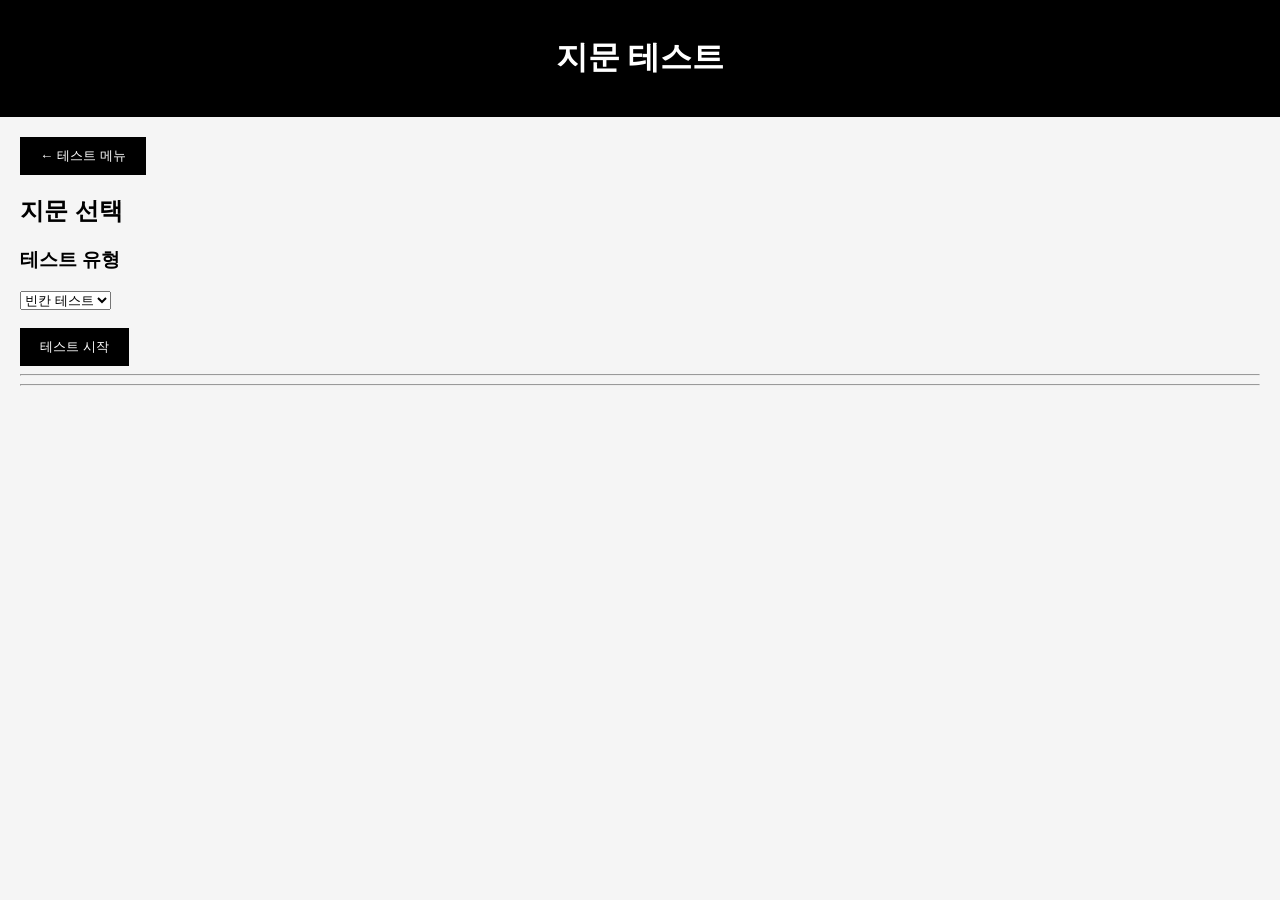
<file: pages/passage_test.html>
<!DOCTYPE html>
<html>
<head>
<meta charset="UTF-8">
<title>지문 테스트</title>
<link rel="stylesheet" href="../style.css">
</head>

<body>

<header>
<h1>지문 테스트</h1>
</header>

<div class="container">

<button onclick="location.href='tests.html'">← 테스트 메뉴</button>

<h2>지문 선택</h2>

<div id="passageSelection"></div>

<h3>테스트 유형</h3>

<select id="passageTestType">
<option value="blank">빈칸 테스트</option>
<option value="rewrite">백지 테스트</option>
</select>

<br><br>

<button onclick="startPassageTest()">테스트 시작</button>

<hr>

<div id="passageTestArea" style="display:none">

<div id="passageQuestion"></div>

<textarea id="passageAnswer"></textarea>

<br>

<button onclick="submitPassageAnswer()">제출</button>

</div>

<hr>

<div id="passageResult"></div>

</div>

<script src="../app.js"></script>

</body>
</html>
</file>
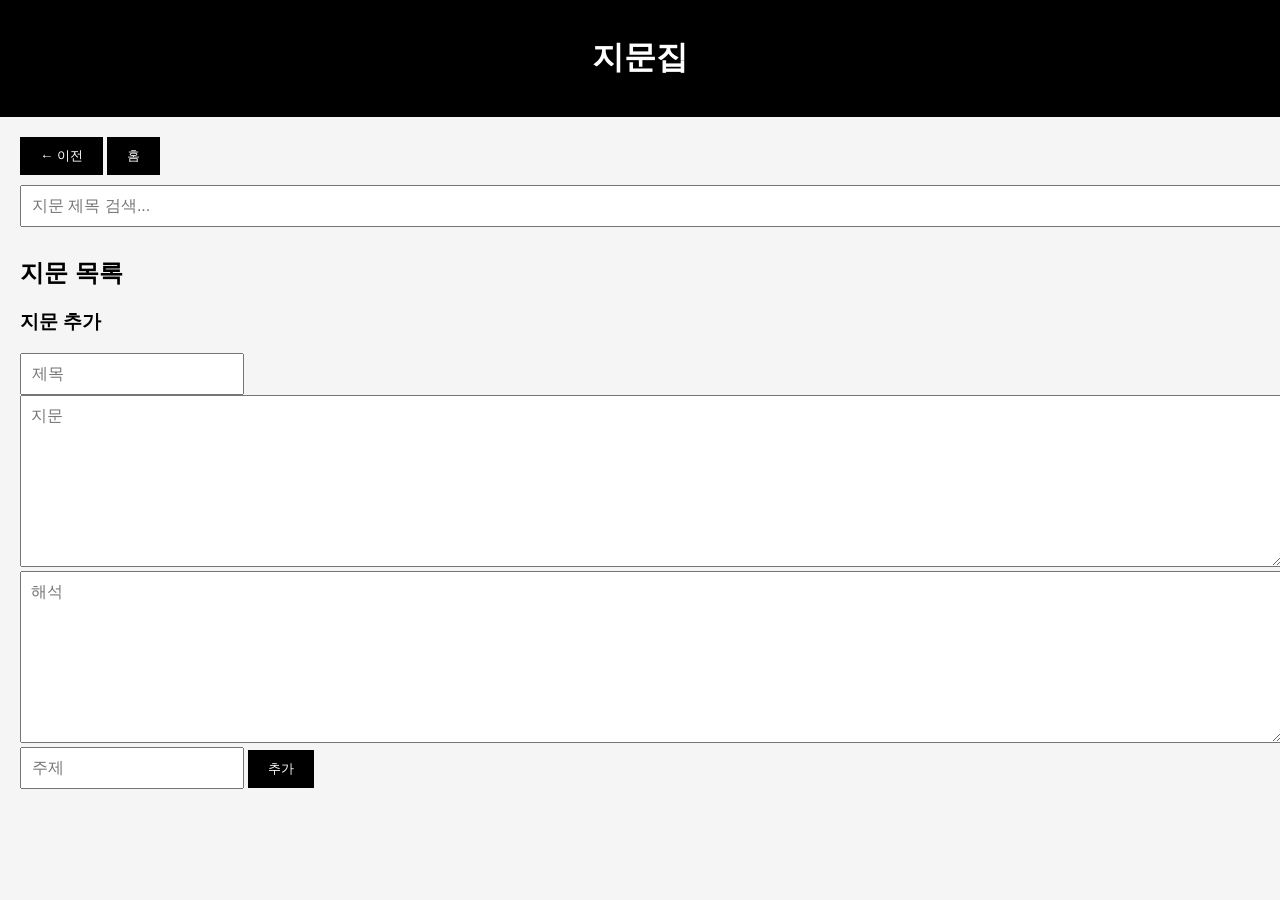
<file: pages/passages.html>
<!DOCTYPE html>
<html>
<head>
<meta charset="UTF-8">
<title>Passages</title>
<link rel="stylesheet" href="../style.css">
</head>

<body>

<header>
<h1>지문집</h1>
</header>

<div style="padding:20px">

<button onclick="goBack()">← 이전</button>
<button onclick="goHome()">홈</button>

<input 
type="text"
id="passageSearch"
placeholder="지문 제목 검색..."
oninput="searchPassages()"
style="width:100%;padding:10px;margin:10px 0"
>
  
<h2>지문 목록</h2>

<div id="passageView" style="display:none">

<h2 id="passageTitleView"></h2>

<p id="passageTextView"></p>

<h3>해석</h3>
<p id="passageTranslationView"></p>

<h3>주제</h3>
<p id="passageTopicView"></p>

<button onclick="closePassage()">닫기</button>

</div>

<h3>지문 추가</h3>

<input id="title" placeholder="제목">

<textarea id="text" placeholder="지문"></textarea>

<textarea id="translation" placeholder="해석"></textarea>

<input id="topic"
placeholder="주제"
onkeydown="if(event.key==='Enter'){addPassage()}">

<button onclick="addPassage()">추가</button>

</div>

<script src="../app.js"></script>

<script>
loadPassages()
</script>

</body>
</html>
</file>
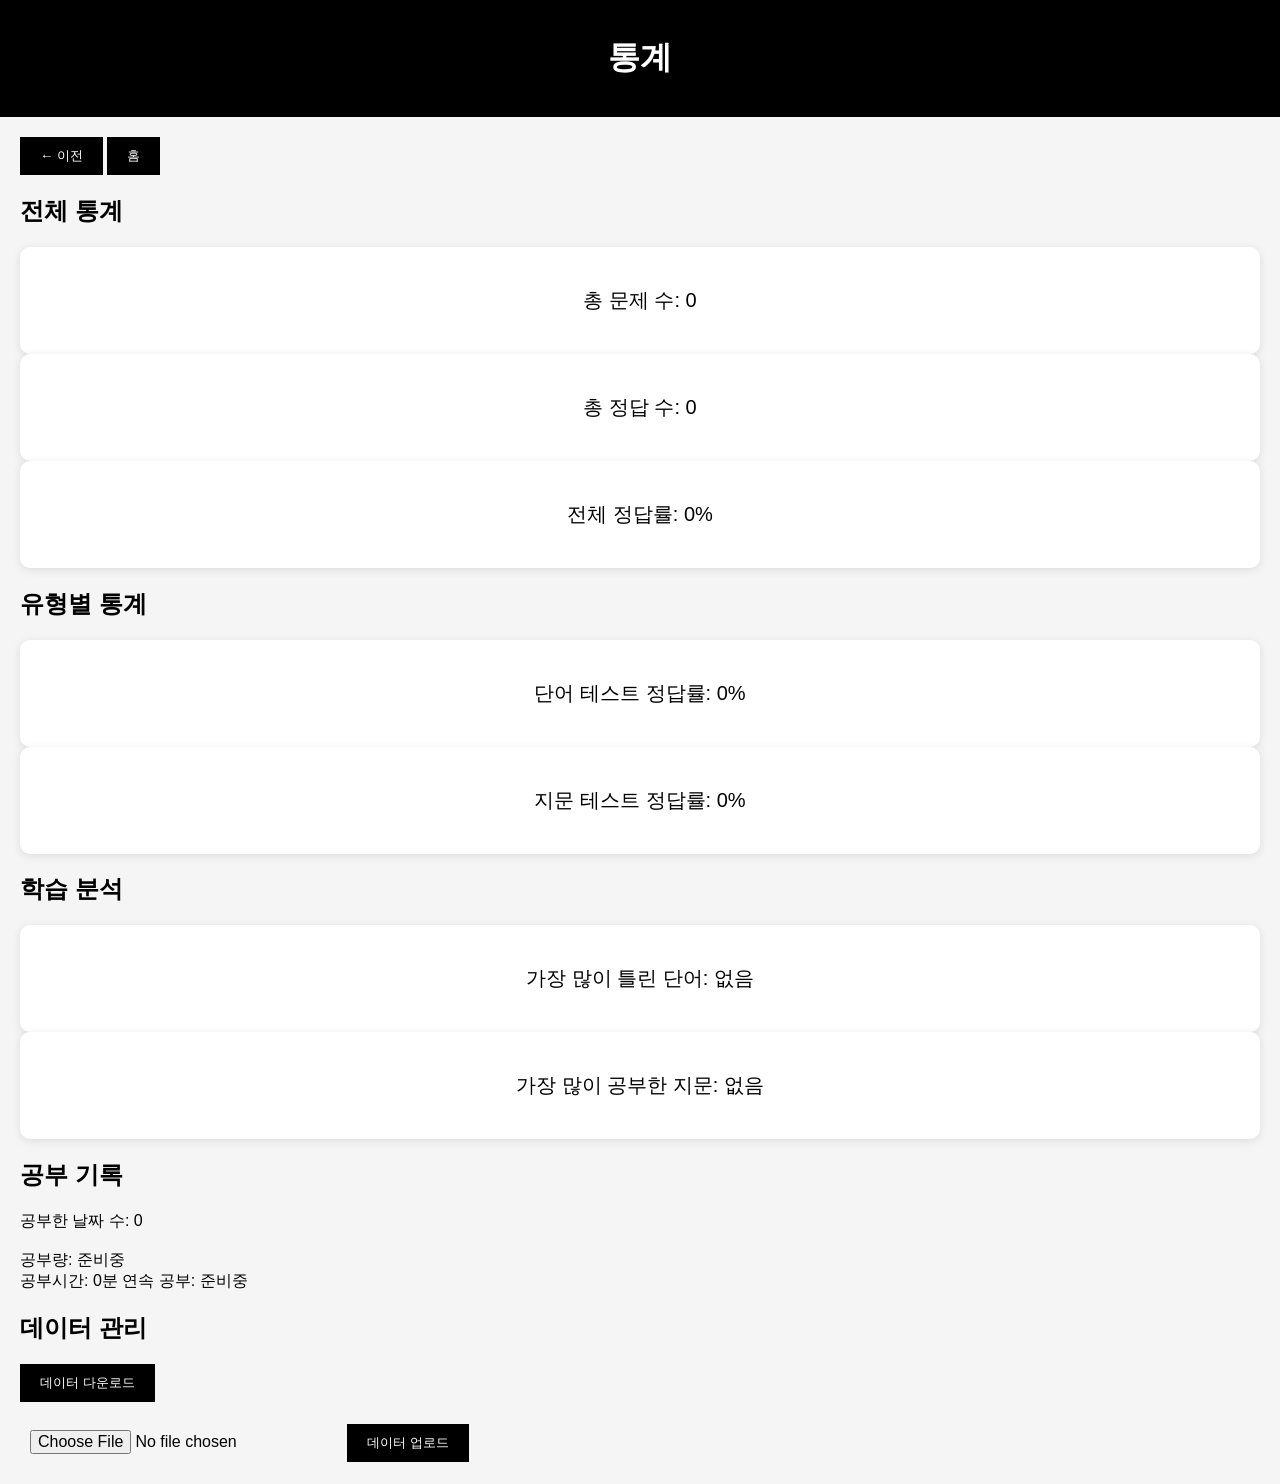
<file: pages/stats.html>
<!DOCTYPE html>
<html>
<head>
<meta charset="UTF-8">
<title>Stats</title>
<link rel="stylesheet" href="../style.css">
</head>

<body>

<header>
<h1>통계</h1>
</header>

<div style="padding:20px">

<button onclick="goBack()">← 이전</button>
<button onclick="goHome()">홈</button>

<h2>전체 통계</h2>

<div class="card">
총 문제 수: <span id="totalQuestions">0</span>
</div>

<div class="card">
총 정답 수: <span id="totalCorrect">0</span>
</div>

<div class="card">
전체 정답률: <span id="totalRate">0%</span>
</div>

<h2>유형별 통계</h2>

<div class="card">
단어 테스트 정답률: <span id="wordRate">0%</span>
</div>

<div class="card">
지문 테스트 정답률: <span id="passageRate">0%</span>
</div>

<h2>학습 분석</h2>

<div class="card">
가장 많이 틀린 단어: <span id="mostWrongWord">없음</span>
</div>

<div class="card">
가장 많이 공부한 지문: <span id="mostPassage">없음</span>
</div>

<h2>공부 기록</h2>

<div id="statsBox">

공부한 날짜 수: <span id="studyDays">0</span><br><br>

공부량: 준비중<br>
공부시간: <span id="studyTime">0</span>분
연속 공부: 준비중

</div>

<h2>데이터 관리</h2>

<button onclick="exportData()">데이터 다운로드</button>

<br><br>

<input type="file" id="importFile">

<button onclick="importData()">데이터 업로드</button>

</div>

<script src="../app.js"></script>

<script>
loadStats()
</script>

</body>
</html>
</file>
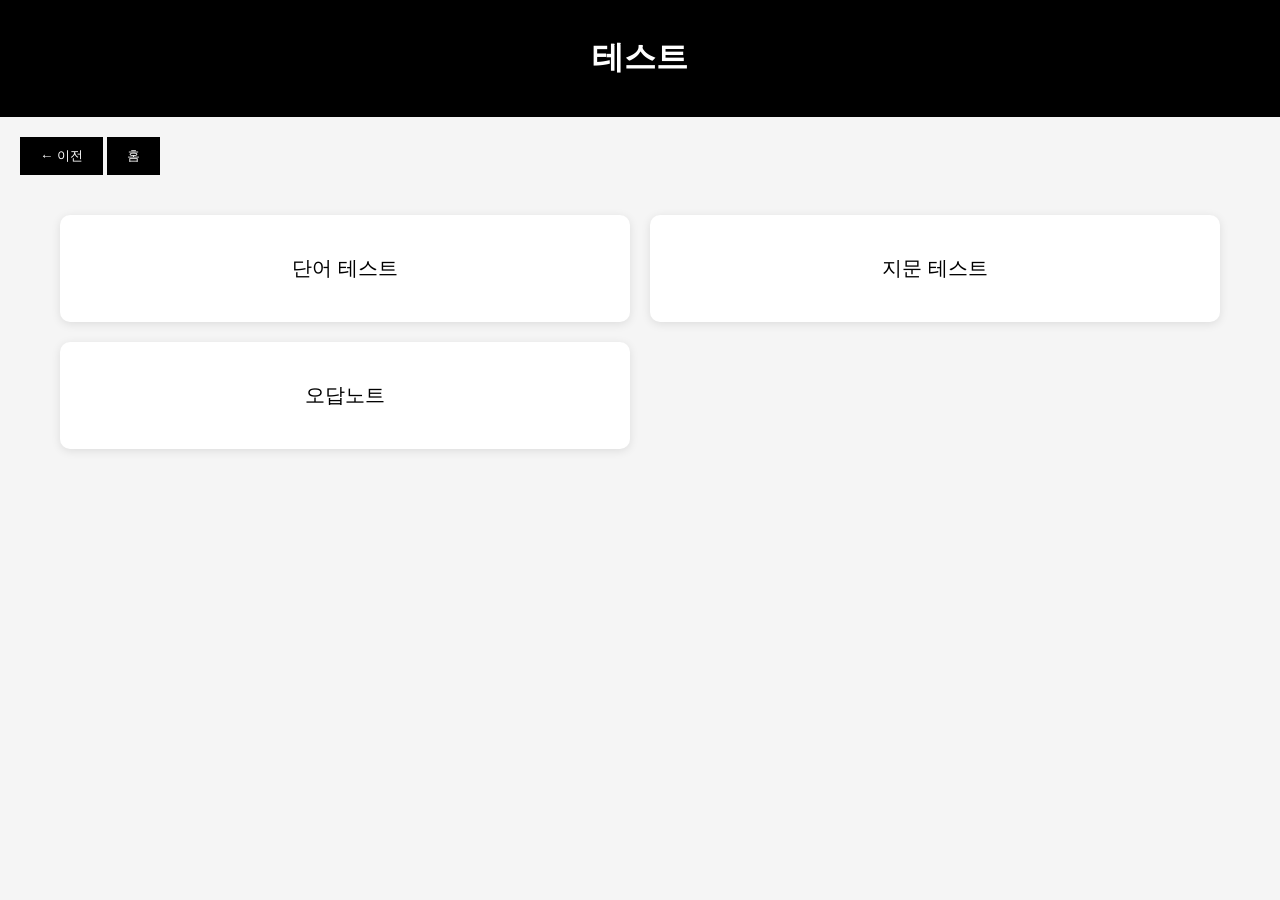
<file: pages/tests.html>
<!DOCTYPE html>
<html>
<head>
<meta charset="UTF-8">
<title>테스트</title>
<link rel="stylesheet" href="../style.css">
</head>

<body>

<header>
<h1>테스트</h1>
</header>

<div class="container">

<button onclick="goBack()">← 이전</button>
<button onclick="goHome()">홈</button>

<div class="menu">

<a href="word_test.html" class="card">
단어 테스트
</a>

<a href="passage_test.html" class="card">
지문 테스트
</a>

<a href="wrongnote.html" class="card">
오답노트
</a>
  
</div>

</div>

<script src="../app.js"></script>

</body>
</html>
</file>
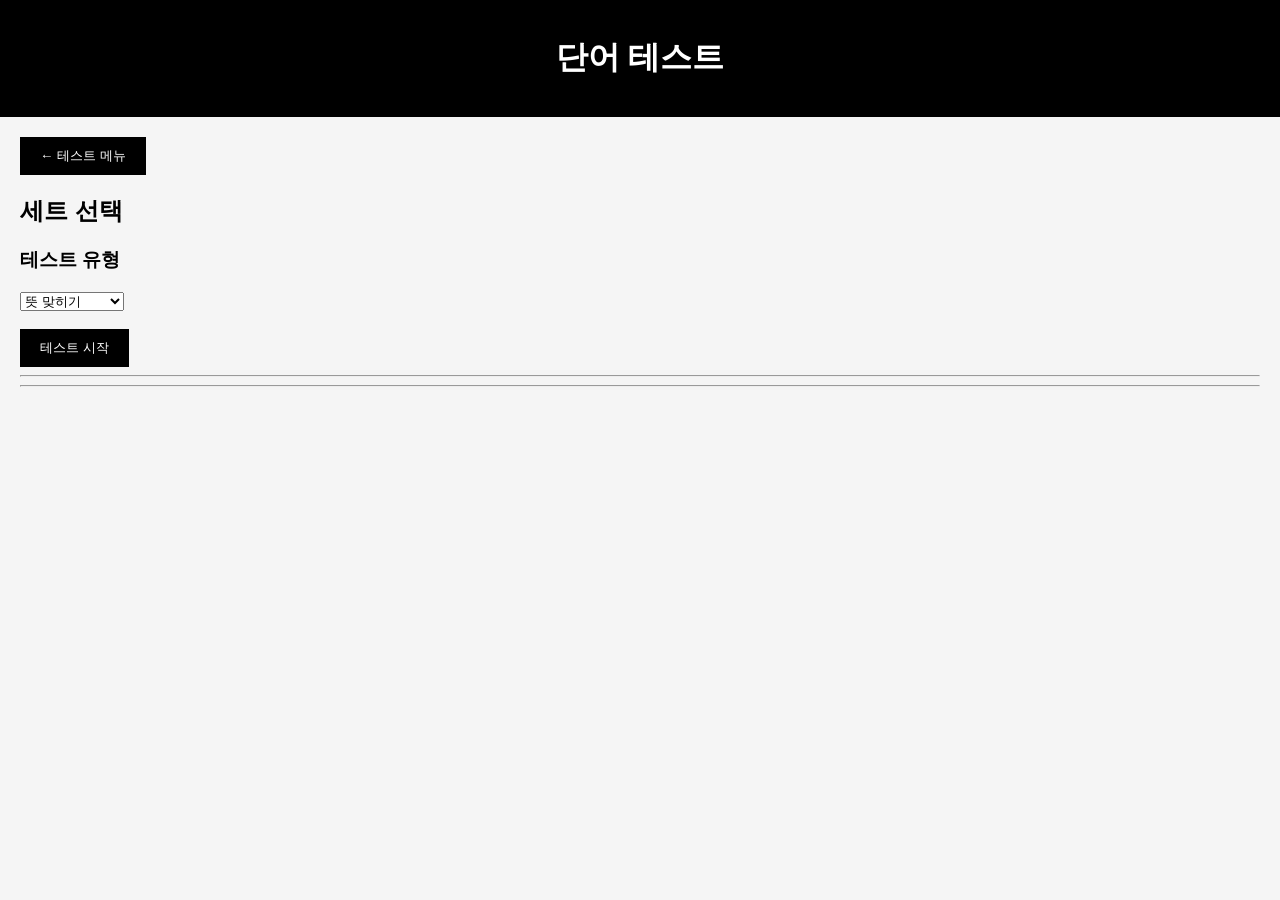
<file: pages/word_test.html>
<!DOCTYPE html>
<html>
<head>
<meta charset="UTF-8">
<title>단어 테스트</title>
<link rel="stylesheet" href="../style.css">
</head>

<body>

<header>
<h1>단어 테스트</h1>
</header>

<div class="container">

<button onclick="location.href='tests.html'">← 테스트 메뉴</button>

<h2>세트 선택</h2>

<div id="setSelection"></div>

<h3>테스트 유형</h3>

<select id="testType">
<option value="meaning">뜻 맞히기</option>
<option value="spelling">스펠링 맞히기</option>
</select>

<br><br>

<button onclick="startWordTest()">테스트 시작</button>

<hr>

<div id="testArea" style="display:none">

<h3 id="question"></h3>

<input id="answerInput" placeholder="정답 입력">

<button onclick="submitAnswer()">제출</button>

<p id="timer"></p>

</div>

<hr>

<div id="resultArea"></div>

</div>

<script src="../app.js"></script>

</body>
</html>
</file>
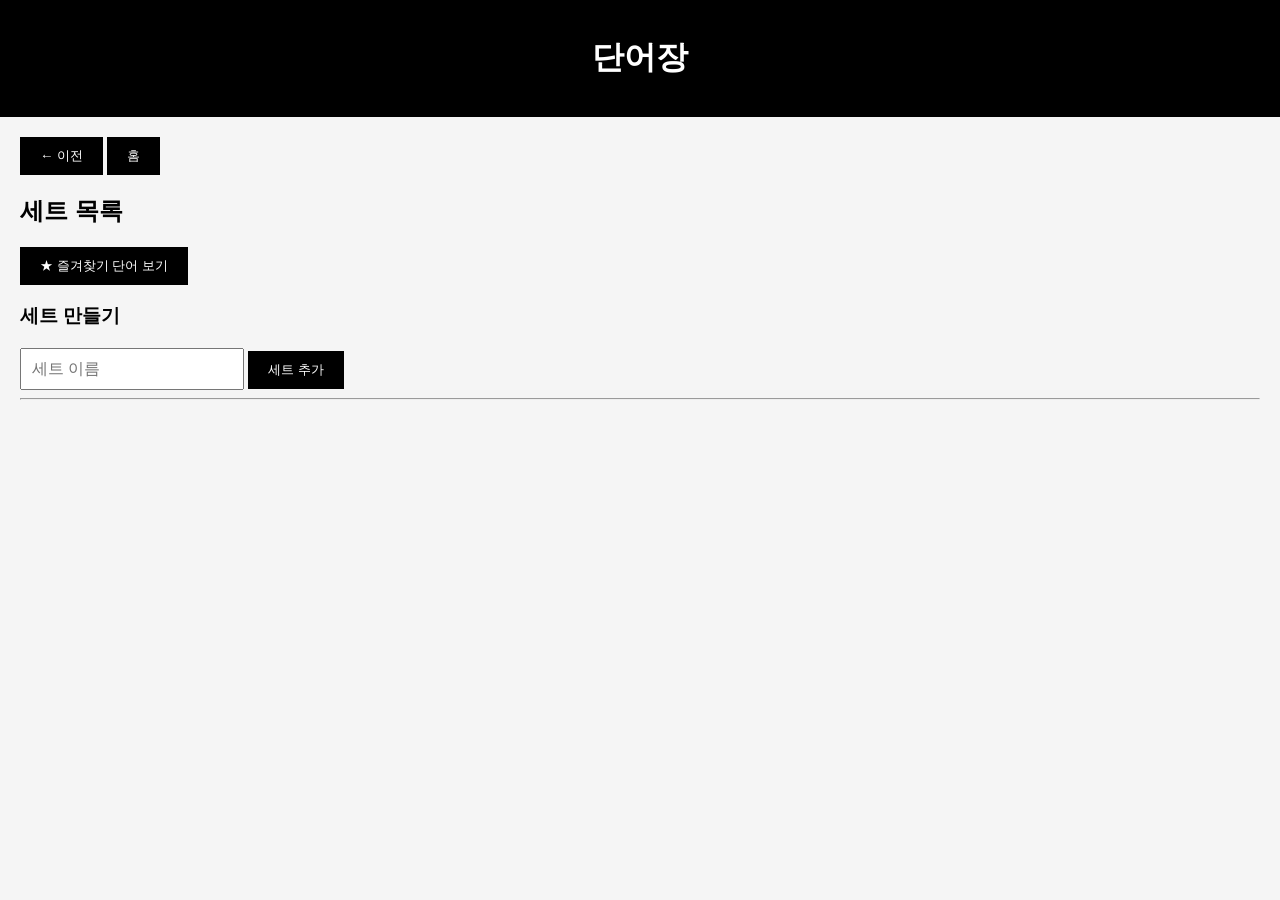
<file: pages/wordbook.html>
<!DOCTYPE html>
<html>
<head>
<meta charset="UTF-8">
<title>Wordbook</title>
<link rel="stylesheet" href="../style.css">
</head>

<body>

<header>
<h1>단어장</h1>
</header>

<div class="container">

<button onclick="goBack()">← 이전</button>
<button onclick="goHome()">홈</button>
  
<h2>세트 목록</h2>

<button onclick="showFavorites()">★ 즐겨찾기 단어 보기</button>

<div id="setList"></div>

<h3>세트 만들기</h3>

<input id="setName" placeholder="세트 이름" onkeydown="if(event.key==='Enter'){addSet()}">

<button onclick="addSet()">세트 추가</button>

<hr>

<div id="wordSection" style="display:none">

<h2 id="currentSetTitle"></h2>

<button onclick="backToSets()">← 돌아가기</button>

<h3>단어 목록</h3>

  <input 
type="text" 
id="wordSearch" 
placeholder="단어 검색..."
oninput="searchWords()"
style="width:100%;padding:10px;margin:10px 0"
>
  
<div id="wordList"></div>

<h3>단어 추가</h3>

<input id="englishWord" placeholder="영어 단어 입력" onkeydown="if(event.key==='Enter'){document.getElementById('meanings').focus()}">

<input id="meanings" placeholder="뜻 입력(쉼표로 구분)" onkeydown="if(event.key==='Enter'){document.getElementById('meanings').focus()}">

<button onclick="addWord()">추가</button>

</div>

</div>

<script src="../app.js"></script>

<script>
loadSets()
</script>

</body>
</html>
</file>
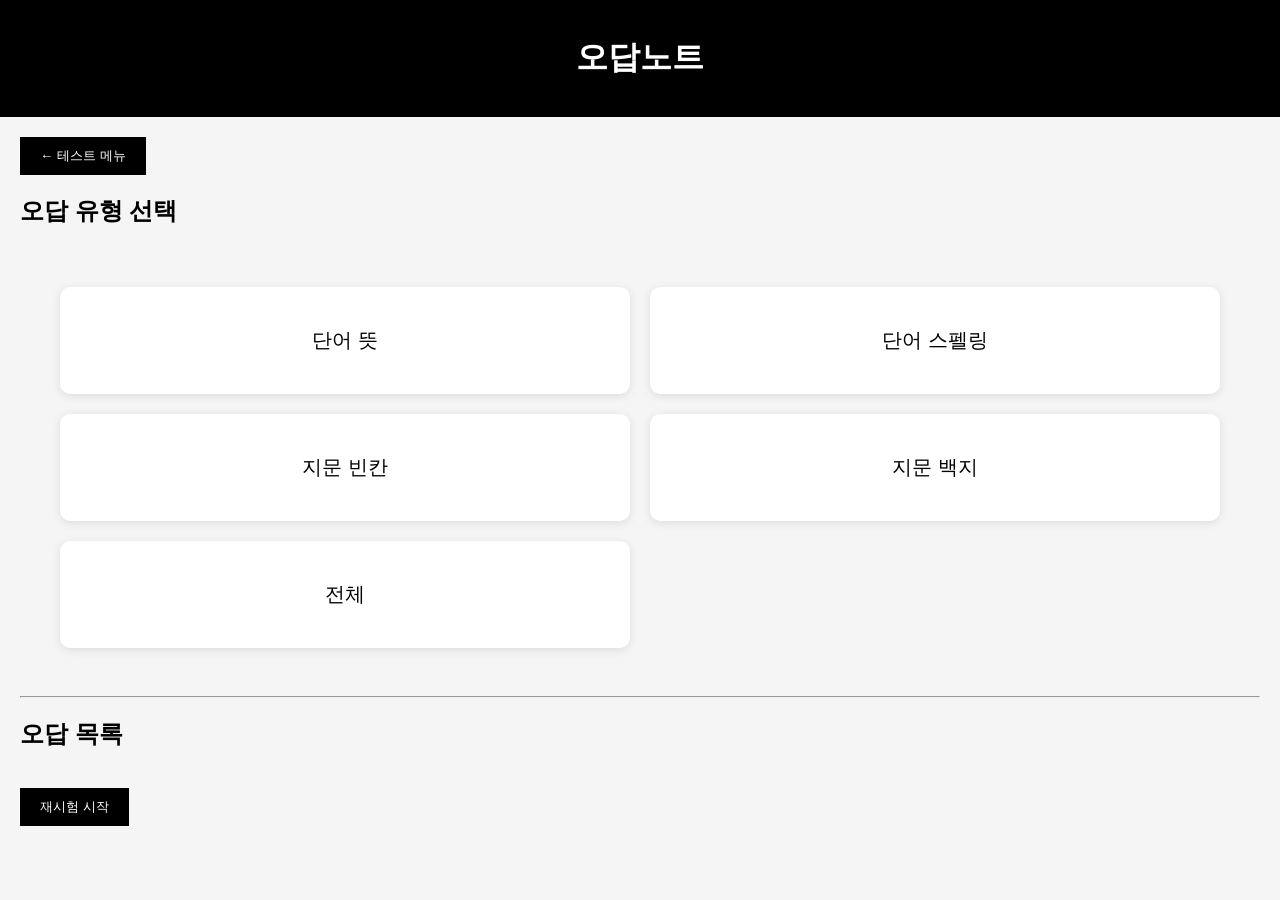
<file: pages/wrongnote.html>
<!DOCTYPE html>
<html>
<head>
<meta charset="UTF-8">
<title>오답노트</title>
<link rel="stylesheet" href="../style.css">
</head>

<body>

<header>
<h1>오답노트</h1>
</header>

<div class="container">

<button onclick="location.href='tests.html'">← 테스트 메뉴</button>

<h2>오답 유형 선택</h2>

<div class="menu">

<button onclick="showWrong('wordMeaning')" class="card">단어 뜻</button>

<button onclick="showWrong('wordSpelling')" class="card">단어 스펠링</button>

<button onclick="showWrong('passageBlank')" class="card">지문 빈칸</button>

<button onclick="showWrong('passageRewrite')" class="card">지문 백지</button>

<button onclick="showWrong('all')" class="card">전체</button>

</div>

<hr>

<h2>오답 목록</h2>

<div id="wrongList"></div>

<br>

<button onclick="startWrongTest()">재시험 시작</button>

</div>

<script src="../app.js"></script>

</body>
</html>
</file>
<file: style.css>
body{
font-family:Arial;
margin:0;
background:#f5f5f5;
}

header{
background:black;
color:white;
padding:15px;
text-align:center;
}

.centerBox{
height:100vh;
display:flex;
flex-direction:column;
justify-content:center;
align-items:center;
gap:10px;
}

input{
padding:10px;
font-size:16px;
}

button{
padding:10px 20px;
background:black;
color:white;
border:none;
cursor:pointer;
}

.menu{
display:grid;
grid-template-columns:1fr 1fr;
gap:20px;
padding:40px;
}

.card{
background:white;
padding:40px;
text-align:center;
font-size:20px;
border-radius:10px;
text-decoration:none;
color:black;
box-shadow:0 2px 10px rgba(0,0,0,0.1);
}

.card:hover{
transform:scale(1.05);
}


.container{
padding:20px;
}

.wordCard{
background:white;
padding:15px;
margin:10px 0;
border-radius:8px;
box-shadow:0 1px 5px rgba(0,0,0,0.1);
}

.wordActions{
margin-top:10px;
}

.smallBtn{
margin-right:10px;
padding:5px 10px;
font-size:12px;
}


#setSelection{
margin:20px 0;
}

.setItem{
background:white;
padding:10px;
margin:5px 0;
border-radius:6px;
box-shadow:0 1px 5px rgba(0,0,0,0.1);
}


textarea{
width:100%;
height:150px;
padding:10px;
font-size:16px;
}

.blank{
background:#ddd;
padding:3px 10px;
border-radius:4px;
}

.wrongItem{
background:white;
padding:15px;
margin:10px 0;
border-radius:8px;
box-shadow:0 1px 5px rgba(0,0,0,0.1);
}
</file>
